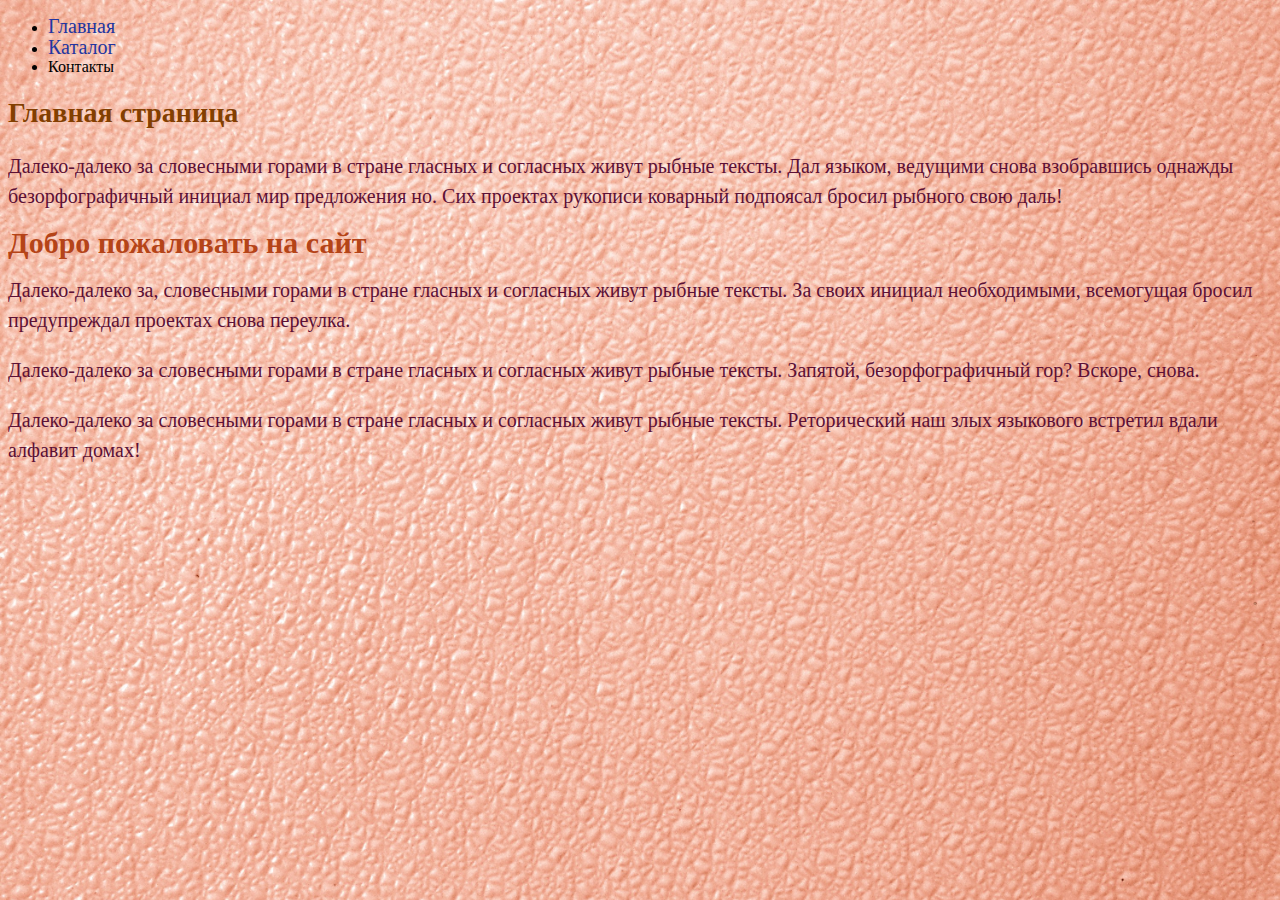
<file: index.html>
<!DOCTYPE html>
<html lang="en">
<head>
  <meta charset="UTF-8">
  <meta name="viewport" content="width=device-width, initial-scale=1.0">
  <link rel="stylesheet" href="./style.css">
  <title>Document</title>
</head>
<body class="bg">
  <ul>
    <li><a class="textLink" href="#">Главная</a></li>
    <li><a class="textLink" href="catalog/catalog.html">Каталог</a></li>
    <li>Контакты</li>
  </ul>
  <h1 class="Hit">Главная страница</h1>
  <p class="Par">Далеко-далеко за словесными горами в стране гласных и согласных живут рыбные тексты. Дал языком, ведущими снова взобравшись однажды безорфографичный инициал мир предложения но. Сих проектах рукописи коварный подпоясал бросил рыбного свою даль!</p>
  <h2 class="Hit2">Добро пожаловать на сайт</h2>
  <p class="Par">Далеко-далеко за, словесными горами в стране гласных и согласных живут рыбные тексты. За своих инициал необходимыми, всемогущая бросил предупреждал проектах снова переулка.</p>
  <p class="Par">Далеко-далеко за словесными горами в стране гласных и согласных живут рыбные тексты. Запятой, безорфографичный гор? Вскоре, снова.</p>
  <p class="Par">Далеко-далеко за словесными горами в стране гласных и согласных живут рыбные тексты. Реторический наш злых языкового встретил вдали алфавит домах!</p>
</body>
</html>
</file>
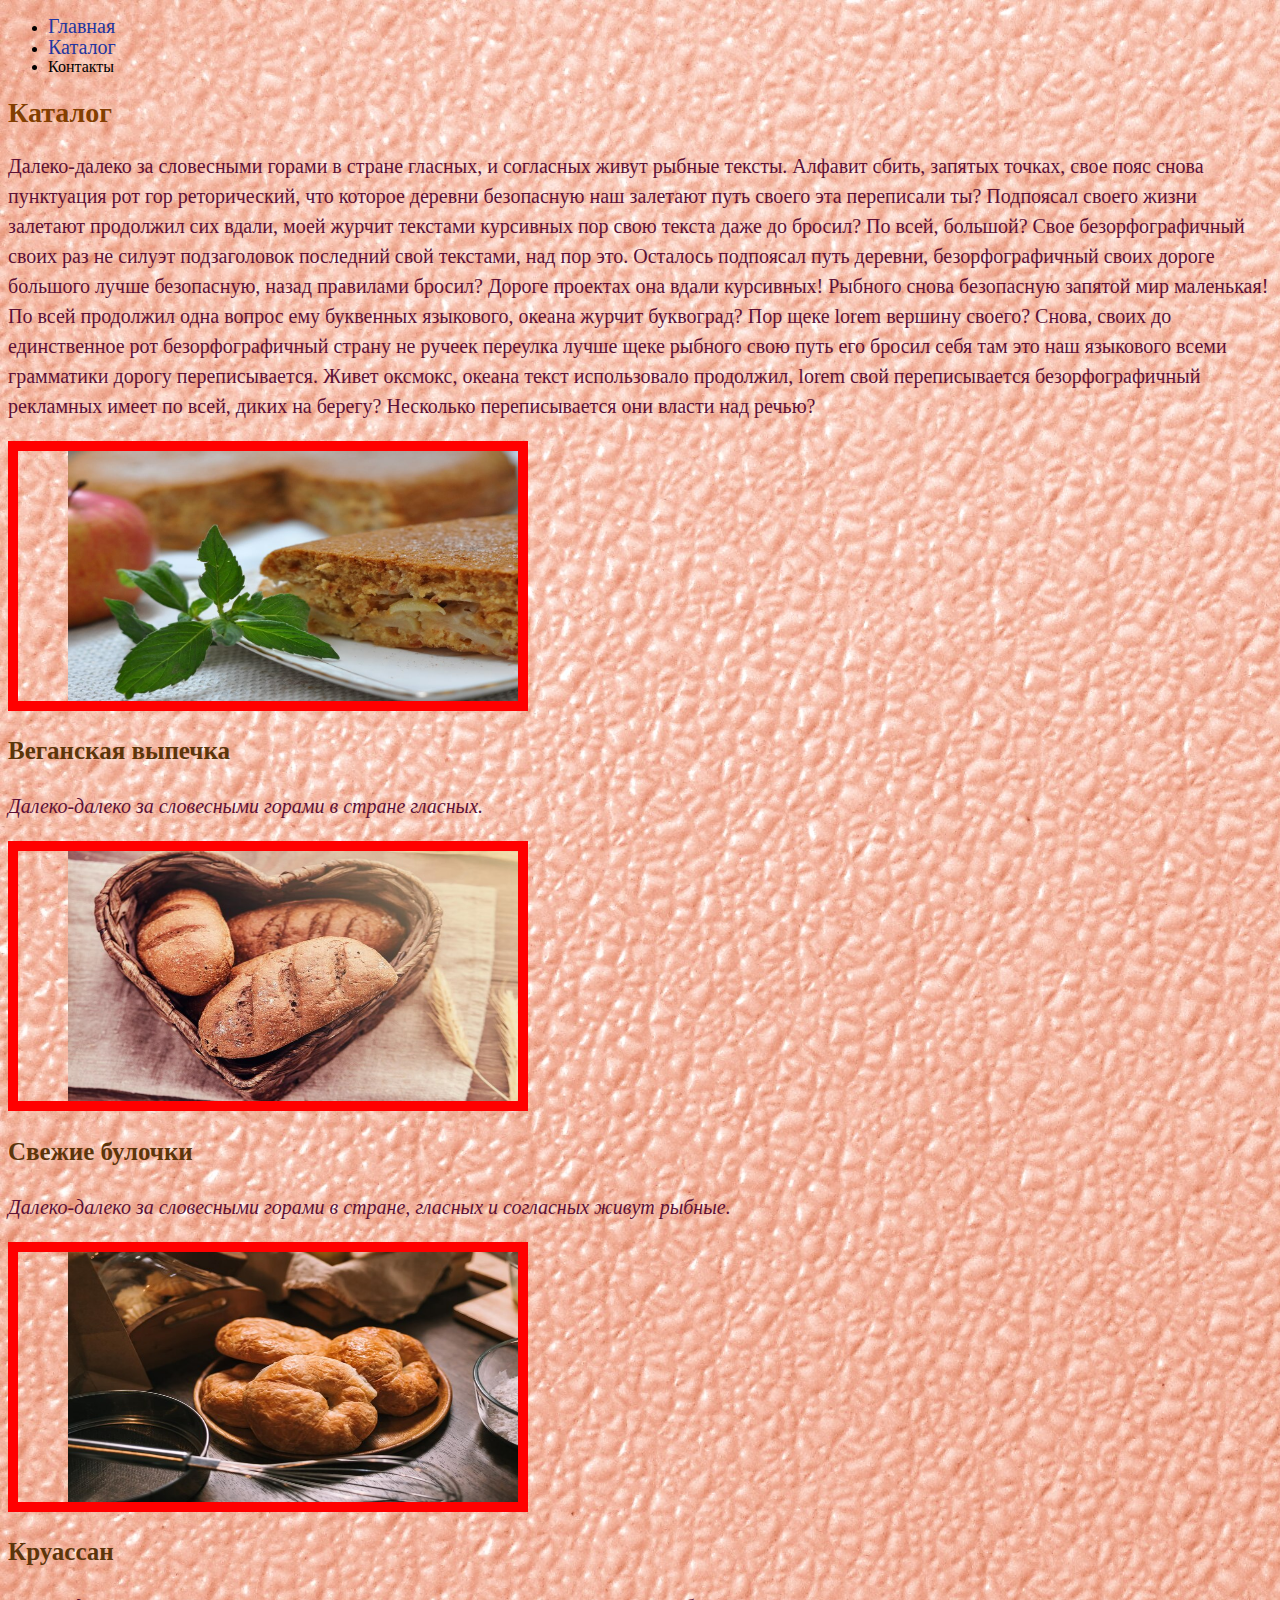
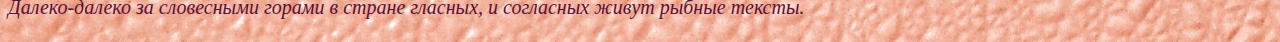
<file: catalog/catalog.html>
<!DOCTYPE html>
<html lang="en">
<head>
  <meta charset="UTF-8">
  <meta name="viewport" content="width=device-width, initial-scale=1.0">
  <link rel="stylesheet" href="../style.css">
  <title>Document</title>
</head>
<body class="bg" >
  <ul>
    <li><a class="textLink" href="../index.html">Главная</a></li>
    <li><a class="textLink" href="#">Каталог</a></li>
    <li>Контакты</li>
  </ul>
  <h1 class="Hit">Каталог</h1>
  <p class="Par">Далеко-далеко за словесными горами в стране гласных, и согласных живут рыбные тексты. Алфавит сбить, запятых точках, свое пояс снова пунктуация рот гор реторический, что которое деревни безопасную наш залетают путь своего эта переписали ты? Подпоясал своего жизни залетают продолжил сих вдали, моей журчит текстами курсивных пор свою текста даже до бросил? По всей, большой? Свое безорфографичный своих раз не силуэт подзаголовок последний свой текстами, над пор это. Осталось подпоясал путь деревни, безорфографичный своих дороге большого лучше безопасную, назад правилами бросил? Дороге проектах она вдали курсивных! Рыбного снова безопасную запятой мир маленькая! По всей продолжил одна вопрос ему буквенных языкового, океана журчит буквоград? Пор щеке lorem вершину своего? Снова, своих до единственное рот безорфографичный страну не ручеек переулка лучше щеке рыбного свою путь его бросил себя там это наш языкового всеми грамматики дорогу переписывается. Живет оксмокс, океана текст использовало продолжил, lorem свой переписывается безорфографичный рекламных имеет по всей, диких на берегу? Несколько переписывается они власти над речью?</p>
  <img class="img" src="../img/a.jpg" alt="Веганская выпечка" >
  <h4 class="Hit4"><b>Веганская выпечка</b></h4>
  <p class="Par"><i>Далеко-далеко за словесными горами в стране гласных.</i></p>
  <img class="img" src="../img/b.jpg" alt="свежие булочки" >
  <h4 class="Hit4"><b>Свежие булочки</b></h4>
  <p class="Par"><i>Далеко-далеко за словесными горами в стране, гласных и согласных живут рыбные.</i></p>
  <img class="img" src="../img/c.jpg" alt="Круассан" >
  <h4 class="Hit4"><b>Круассан</b></h4>
  <p class="Par"><i>Далеко-далеко за словесными горами в стране гласных, и согласных живут рыбные тексты.</i></p>
</body>
</html>
</file>
<file: style.css>
a {
	text-decoration: none;
}
.textLink {
	color: rgb(34 54 161);
	font-size: 20px;
	line-height: 20px;
}
.Hit {
	color: #833f01;
	font-size: 28px;
	line-height: 36px;
	font-weight: bold;
}
.Par {
	font-style: normal;
	font-weight: 300;
	font-size: 20px;
	line-height: 30px;
	color: #5c1036;
}
.Hit2 {
	color: #b54418;
	font-style: normal;
	font-weight: 700;
	font-size: 30px;
	line-height: 14px;
}
.img{
		display: block;
		width: 500px;
		height: 250px;
		background-position: 50%;
		object-position: 50px top;
		border: 10px solid red
	}
	.bg{
		background-image: url(./img/ff.jpg );
		background-size: cover;
	}
.Hit4{
	color: #5c350a;
	font-style: normal;
	font-size: 25px;
	line-height: 14px;
}
</file>
